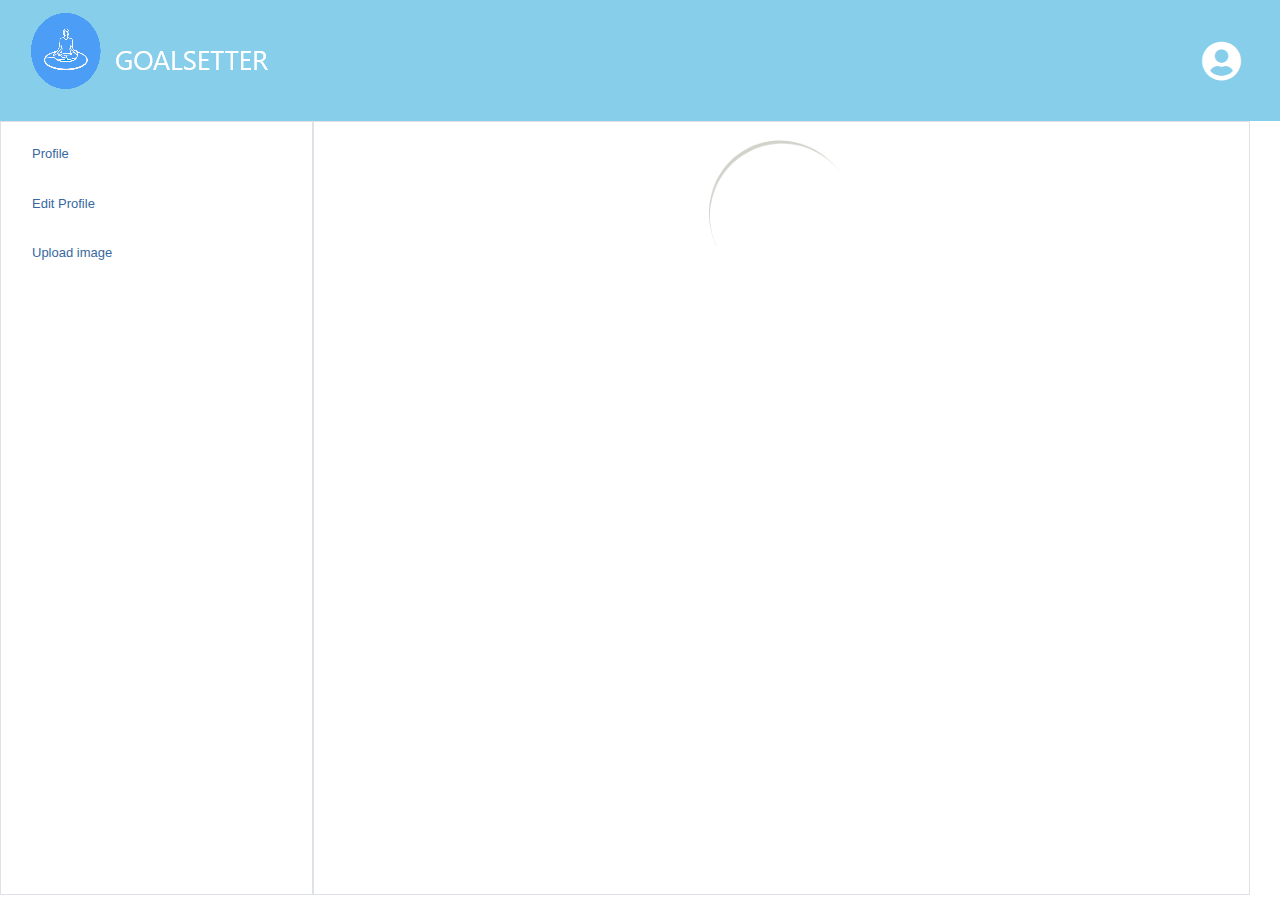
<file: profile.html>
<!DOCTYPE html>
<html>
<head>
        <meta charset="UTF-8" >
        <meta name="viewport" content="width=device-width, initial-scale=1, shrink-to-fit=no"  > 
        <meta http-equiv="X-UA-Compatible" content="ie=edge">
        <link rel="icon" href="images/Untitled.png" type="image/x-icon" />
        <title>Goal SETTER</title>
        <link rel="stylesheet" href="main/css/bootstrap.min.css">
        <link rel="stylesheet" href="main/animate.css">
        <link rel="stylesheet" href="main/style.css">
        <link rel="stylesheet" href="main/responsive.css">
        <link rel="stylesheet" href="fontawesome-free-5.6.1-web/css/all.min.css">
        <script src="js/javascript.js"></script>
</head>
<body class="profile">
<div class="container-fluid px-0">
    <nav class="navbar  navbar-expand-md navbar-dark bg-nav">
        <div class="container-fluid">
            <div class="navbar-header">
                    <p class="navbar-brand">
                            <img class="group" src="images/GROUP 3.2.png" alt="">
                        </p>
            </div>
                <ul class="nav navbar-nav ml-auto">
                    <li class="active">
                        <a class="nav-link fa fa-user-circle" style="font-size:40px;" href="profile.html"></a>
                    </li>
                </ul>
        </div>
    </nav>
</div>

<div class="container-fluid">
    <div class="row dash">
            <div class="col-3 border">
                <div class="nav flex-column nav-pills" id="v-pills-tab" role="tablist" aria-orientation="vertical">
                        <a class="nav-link profill" id="v-pills-profile-tab" data-toggle="pill" href="#v-pills-profile" role="tab" aria-controls="v-pills-profile" aria-selected="false">Profile</a>
                        <a class="nav-link profill" id="v-pills-messages-tab" data-toggle="pill" href="#v-pills-messages" role="tab" aria-controls="v-pills-messages" aria-selected="false">Edit Profile</a>
                        <a class="nav-link profill" id="v-pills-settings-tab" data-toggle="pill" href="#v-pills-settings" role="tab" aria-controls="v-pills-settings" aria-selected="false">Upload image</a>
                </div>
            </div>
    
            <div class="col-9 border">
                <div class="tab-content" id="v-pills-tabContent">
                        <div class="tab-pane fade show active" id="v-pills-profile" role="tabpanel" aria-labelledby="v-pills-profile-tab">
                                <div id="user_img" style="display:flex; justify-content:center; top:50%;"> 
                                    <img src="images/loader3.gif" alt="" width="20%" style="text-align:center">
                                </div>
                                <div class="container-fluid" style="color:#2d80ce" id="profile">
                                                <div class="profile-img text-center" style="margin-top:10%;" id="show_image">
                                                    
                                                </div>
                                                <div class="profile-name col-12 text-center">
                                                    <h4 id="bigName"> </h4>
                                                </div>
                                </div>
                                <div class="tab-content ml-1" id="myTabContent">
                                <div class="tab-pane fade show active" id="basicInfo" role="tabpanel" aria-labelledby="basicInfo-tab">
                                </div>
                                </div>   
                                     <table class="table" style="color:#2d80ce">
                                        <tbody id="user_details">
                                                
                                        </tbody>
                                      </table>
                        </div>
                    <div class="tab-pane fade " id="v-pills-home" role="tabpanel" aria-labelledby="v-pills-home-tab">       
                    </div>
  
                    <div class="tab-pane fade" id="v-pills-messages" role="tabpanel" aria-labelledby="v-pills-messages-tab"> 
                            <form class="form " id="Post">
                                    <div class="row">
                                        <div class="col-12 text-center">
                                            <i class="fa fa-square" style="font-size: 100px;"></i><br>
                                            <input type="submit" value="Upload image"><br>
                                        </div>
                                    </div>
                                    <div class="row">
                                        <div class="col-6">
                                            <label style="color:#3768a0;">Change Username :</label>
                                            <div>
                                                <i class="fa fa-user-circle icon1"></i>
                                                <input type="text" class="field" placeholder="name"  name="name" id="name">
                                            </div>
                                        </div>

                                        <div class="col-6">
                                            <label style="color:#3768a0;">Change Mobile :</label>
                                             <div>
                                                <i class="fa fa-phone icon1"></i>
                                                <input type="text" class="field" placeholder="phone_number"  name="name" id="phone_number">
                                             </div>
                                        </div>
                                    </div>
                                    
                                    
                                    <div class="row">
                                            <div class="col-6">
                                                <label style="color:#3768a0;">Change Email</label>
                                                <div>
                                                    <i class="fa fa-envelope icon1"></i>
                                                    <input type="text" class="field" placeholder="email" name="email" id="email">
                                                </div>   
                                            </div>

                                            <div class="col-6">
                                                <label style="color:#3768a0;">Change Password :</label>
                                                <div>
                                                    <i class="fa fa-lock icon1"></i>
                                                    <input type="password" class="field" placeholder="password" name="password" id="password">
                                                </div>
                                            </div>
                                    </div>
                                    
                                    <div class="row">
                                            <div class="col-12">
                                                <label style="color:#3768a0;">Confirm Password :</label>
                                                <div>
                                                    <i class="fa fa-lock icon1"></i>
                                                    <input type="password" class="field" placeholder="confirm_password" name="cpassword" id="confirm_password">
                                                </div>      
                                            </div>
                                    </div>
                                    
                                    <button type="submit" name="register" id="registe" value="Register"> Save changes</button>
                                    </form>
                    </div>
                        <div class="tab-pane fade" id="v-pills-settings" role="tabpanel" aria-labelledby="v-pills-settings-tab"> 
                                
                                
                            </div> 
            </div>
        </div>
    </div>
</div>
    


<script src="js/js/jquery.min.js"></script>
<script src="js/js/bootstrap.min.js"></script>
<script src="js/axios.js"></script>
<script src="js/javascript.js"></script>
</body>
</html>
</file>
<file: main/style.css>
/*preloader*/
.no-js #loader {  display: none;  }
.js #loader {     display: block; position: absolute; left: 100px; top: 0; }
.se-pre-con {
    position: fixed;
    left: 0px;
    top: 0px;
    width: 100%;
    height: 100%;
    z-index: 999999999;
    background: url("../images/ajax-loader.gif") center no-repeat #fff;                 
}
.se-pre-con p{
    position: fixed;
    left: 50%;
    text-align: center;
    top: 50%;
    z-index: 9999999;
    color: rgb(163,73,164);
    font-weight: bold;   
    font-family: cursive;           
}
/*body*/
.body_2{
    background: url("../images/climb-the-activity-silhouette-dom.jpg");
    background-repeat:no-repeat;
    background-size: cover;
    background-position: center;
    width: 100%;
    height: 100vh;
}
.chat_image {
    width: 50px;
    border-radius: 50px; 
}
.chat_name {
    margin-top: 40px;
}
#chat_msg {
    border: 1px solid skyblue; 
    width:80%;
    resize: none; 
    float:left; height: 40px; 
    border-radius:100px; 
    border-top-right-radius: 0px; 
    border-bottom-right-radius: 0px;
}
#send_chat {
    border-top-left-radius: 0px; 
    border-bottom-left-radius: 0px;
     padding: 8px; 
     border:1px solid; 
      border-color:skyblue; 
      width:20%;
       font-size: 15px;
     float:right;
     border-top-right-radius: 100px; 
     border-bottom-right-radius: 100px;
}
#assign_spin_holder {
    margin: 0 auto;
    width: 0%;
}
#spin_assign_spinner_1 {
    z-index: 999; 
    position: absolute;
    margin-top: 100px;
}
#spin_assign_spinner_2 {
    z-index: 999; 
    position: absolute;
    margin-top: 100px;
}
#spin_bx_task_delete {
    position: absolute;
    height:100%;
    width: 100%;
    z-index: 999999;
    display: none; 
}
.chat_name {
    margin-top: 10px;
}
#show_image {
    display: none;
}
#activities_icon {
    max-width:20px;
    max-height:20px;
    margin-right: auto;
    margin-left:auto;
}
.carousel{
    transition: 0.3s ease-in-out;
}
.home_img {
    width: 50%;
}

#img_off {
    width: 100%;
    border-radius: 50px;
}

#img_off:hover {
   transform: scale(1.02);
}
#home_img {
    /* Full height */
  height: 100vh; 
  width: 100%;

}
#con2 {
    margin-top: 10%;
    position: absolute;
    z-index:99;
}
#con{
    margin-top: 8%;
    position: absolute;
    z-index:99;
    font-size: 25px;
    text-align: center;
    box-shadow: 0 0 10px grey;
    margin-left: 50%;
    height: 60vh;
    background:rgb(0, 0, 0, 0.5);
    width:50%;
}

#text_header {
      padding-top: 10px;
    color:#ffffff; font-size:30px;
}

.home_text {
    font-size: 15px;
}
#img_logo {
    width:30px; 
    height: 30px;
    border-radius: 50px;
}
#home{
    border-radius: 4px;
    border:1px solid;
    color: #ffdc17;
    font-weight: bold;
    padding: 5px;
    padding-left: 20px;
    padding-right: 20px;
    border-color: #ffdc17;
    background: rgb(29, 32, 101);
}
#btn_sty {
   transition: 1s all ease;
   background: rgb(255, 220, 23);
   color: rgb(29, 32, 101);
   margin-top: 15px;
   width: 100%;
}
#btn_sty:hover {
    transform: scale(1.003);
    color:rgb(255, 220, 23);
    background:rgb(0, 0, 0, 0.5);
}
#get{
    border-radius: 4px;
    border:1px solid;
    color: #1d2065;
    padding: 5px;
    font-weight: bold;
    padding-left: 20px;
    padding-right: 20px;
    background: rgb(255, 220, 23);
    transition: 1s all linear;
}
#get:hover{
    box-shadow: 0 0 10px #e6e6e6;
    color:white;
    background-color: rgb(0, 0, 0, 0.5);
    transform: scale(1.0001);
    color: rgb(255, 220, 23);
}
#home:hover{
    box-shadow: 0 0 10px #e6e6e6;
}
a{
    color: #161616;
    text-decoration: none !important;
}
.goal{
    color: #ffffff;
    text-align: center;
}
.breath {
    animation: pulse 1s infinite alternate;
    -webkit-animation: pulse 2s infinite alternate;
}
.breath1 {
    animation: pulse 3s infinite alternate;
    -webkit-animation: pulse 3s infinite alternate;
}
/* span{
    display: block;
    margin-top: 2%;
    text-align: justify;
    padding: 2%;
    border-radius: 20px;
    outline: none;
    padding-left: 10px;
    color: #f1f1f1;
    background-color:#2d80ce;
} */
/*home*/
#img-move {
     width: 40%;
}
#home_slogan {
       width: 60%;
}
#home_slogan  h5, #home_slogan_t  h5{
  margin-top:4%; 
  margin-bottom:6%; 
  font-size: 30px; 
  font-weight: bold;
  text-align: center; 
  color:rgb(10, 10, 10);
  font-family: COMIC SANS MS;	
}
#home_slogan{
    color:grey; 
}
#home_slogan_t  p{
    color:grey; 
}
#home_slogan_t {
       width: 60%;
}
#img-move-t-desk {
     width: 40%;
}
#img-move-t-phone {
    display: none;
}
.home{
    color:#ffffff; 
    font-weight: bold;
    margin-top: 5%;
}
.get{
    padding: 15px;
    color: #ffffff;
    width: 30%;
    padding-left: 25px;
    padding-right: 25px;
    text-align: center;
}
.fakeimg {
    background:#1d2065;
  }
.help{
    background: #4399ff;
    background-size: cover;
    background-position: center;
}
.achieving{
    background: #1d2065;
}
.hw_img {
   width: 70%; 
   padding: 20px;
}
/*login*/
.login{
    background-image: url("../images/architecture-business-city-358612.jpg");
    background-repeat:no-repeat;
    background-size: cover;
    background-position: center;
    width: 100%;
    height: 100vh;
}
.main4{
    height:auto;
    width: 40%;
    padding: 10px 55px 40px;
    font-size: 13px;
    background: rgb(0, 0, 0, 0.5);
}


.primary{
    width: 97.7%;
    color: #4399ff;
    background-color: #ffffff;
}

/*registration page*/
@import url(http://fonts.googleapis.com/css?family=Droid+Serif);
hr{
    margin-bottom: 30px;
}
.cont{
    position:relative;
}
.main3{
    height:auto;
    width: 40%;
    padding: 10px 55px 40px;
    font-size: 13px;
    background: rgb(0, 0, 0, 0.5);
}
.box_part {
    font-size: 8px;
}
select{
    width: 97.7%;
    height: 34px;
    padding-left: 5px;
    margin-bottom: 20px;
    margin-top: 8px;
    font-size: 16px;
    border: none;
    color: #ffffff;
}
label{
    color: #ffffff;
    font-size: 14px;
    margin-bottom: 0;
    margin-top: 5px;
}

#register {
    background-color: #ffffff;
    font-size: 20px;
    margin-top: 5px;
    border: 1px solid #0F799E;
    padding: 7px 35px;
    color: rgb(0, 0, 0);
    text-shadow: 0px 1px 0px #13506D;
    font-weight: bold;
    border-radius: 2px;
    cursor: pointer;
    width: 97.7%;
}
#register:hover{
    background: linear-gradient(#0389f7 5%, #078ee7 100%);
}

.sign{
    background-image: url("../images/architecture-business-city-358612.jpg");
    background-repeat:  no-repeat;
    background-size: cover;
    background-position: center;
    width: 100%;
    height: 105vh;
}
.fa-check{
    float: left;
    padding: 10px;
    min-width: 50px;
}
.form{
    border: none;
}

.input-field {
    color: #ffffff;
    width: 100%;
    padding: 10px;
    outline: none;
    padding-left: 40px;
    border: 0.2px solid rgba(0,0,0,0.1);
    background: #ffffff; /* Fallback color */
    background: #fcfdfd; /* Black background with 0.5 opacity */
    border: none;
  }
    .acct-field {
    color: #ffffff;
    width: 100%;
    outline: none;
    padding-left: 40px;
    background: #2d80ce; /* Fallback color */
    background: #2d80ce; /* Black background with 0.5 opacity */
    border: none;
  }
.icon {
    color: #3768a0;
    padding: 10px;
    min-width: 50px;
    position:absolute;
  }
  
/*dashdoard*/
.Dashboard{
    background-color: #ffffff;
    height: 100vh;
}
.Dashboard .bg-nav{
    background-color: #e6e6ee;
}
.fieldset{
    text-align: center;
}
.dash{
    height: 86vh;
    width: 100%;
}
.out1{
    color:green;
}
.out2{
    color:red;
}
.out3{
    color:#e6b800;
}
.out4{
   color:rgb(159, 197, 189); 
}
.out5{
    color:#666633; 
 }
.out{
    color:rgb(150, 6, 6);
}
#myModal4{
    display: none;
}
.field{
    color: #ffffff;
    padding: 10px;
    outline: none;
    padding-left: 40px;
    border: 0.2px solid rgba(0,0,0,0.1);
    background: #e6e6e6; 
    border: none;
}
.icon1{
    color: #3768a0;
    padding: 10px;
    min-width: 50px;
    position:absolute;
  }
.inputs{
    width: 50%;
}
h4{
    color:#3768a0;
}
#registe {
    background-color: #ffffff;
    font-size: 20px;
    margin-top: 5px;
    border: 1px solid #0F799E;
    padding: 7px 35px;
    color:#3768a0;
    text-shadow: 0px 1px 0px #13506D;
    font-weight: bold;
    border-radius: 2px;
    cursor: pointer;
    width: 47%;
    transition: 1s all ease;
}
#registe:hover{
    background: linear-gradient(#0389f7 5%, #078ee7 100%);
    color:white;
    transform: scale3d(1.003);
}
.icons{
    color: #3768a0;
    margin-top: 15%;
    margin-bottom: 2%;
    animation:5s heartBeat infinite alternate;
    -webkit-animation: 5s heartBeat infinite alternate;
}
.team_empty {
     animation:5s heartBeat infinite alternate;
    -webkit-animation: 5s heartBeat infinite alternate;
}
#spin{
    display:none;
    position: absolute;
    top:50%;
    left:50%;
}

#spin_2{
    display:none;
    position: absolute;
    top:50%;
    left:50%;
}
#all_goals{
    overflow-y:scroll; 
    overflow: none; 
    height: 300px;
}
/* width */
#all_goals::-webkit-scrollbar {
    width: 6px;
  }
  
   /* Handle */
  #all_goals::-webkit-scrollbar-thumb {
    background: #e6e6ee;
    border: 1px solid skyblue; 
    border-radius: 5px;
    opacity: 0.5;
  }
  
  /* Handle on hover */
  #all_goals::-webkit-scrollbar-thumb:hover {
    background: #fff; 
  }
 

  .scroll_design{
overflow-y:scroll; overflow: none; width: 100%; height: 60vh;
}
/* width */
.scroll_design::-webkit-scrollbar {
    width: 6px;
  }
  
   /* Handle */
  .scroll_design::-webkit-scrollbar-thumb {
    background: #e6e6ee;
     border: 1px solid skyblue; 
    border-radius: 5px;
     opacity: 0.5;
  }
  
  /* Handle on hover */
  .scroll_design::-webkit-scrollbar-thumb:hover {
    background: white; 
  }
/* width */
#allgoals_point::-webkit-scrollbar {
    width: 6px;
  }
  
  /* Track */


  
.assign_design{
overflow-y:scroll; overflow: none; width: 100%; height: 33vh;
 background: #e6e6ee;
}
/* width */
.assign_design::-webkit-scrollbar {
width: 6px;
}

/* Handle */
.assign_design::-webkit-scrollbar-thumb {
background: #e6e6ee;
border: 1px solid skyblue; 
border-radius: 5px;
opacity: 0.5;
}

/* Handle on hover */
.assign_design::-webkit-scrollbar-thumb:hover {
background: white; 
}

/* width */
#allgoals_point::-webkit-scrollbar {
    width: 6px;
  }
  
  /* Track */
  /* Handle */
  #allgoals_point::-webkit-scrollbar-thumb {
    background: #e6e6ee;
     border: 1px solid skyblue; 
    border-radius: 5px;
    opacity: 0.5;
  }
  
  /* Handle on hover */
  #allgoals_point::-webkit-scrollbar-thumb:hover {
   background: white; 
  }
 
/*profile*/
.profill{
    color:#3768a0;
    margin-top: 5%; 
    transition: 1s all ease; 
    font-size: 13px;
}
.nav-pills .nav-link.active,
.nav-pills .show > .nav-link {
  color: #fff;
  background-color: skyblue;
}

.profile .bg-nav{
    background-color: skyblue;
}
.profill:hover{
    transform: scale(1.003);
    color: #3768a0;
    background-color:#e6e6e6;
}
.profile{
    background-color: #ffffff;
}
/*footer*/
hr{
    background-color: #000000;
}
.follow{
    color:#000000;
    text-align: center;
}
footer{
    background-color:#3768a0;
}
footer ul.social li a i {
    margin-right: 5%;
    color:#ffffff; 
	font-size:20px;
	-webkit-transition: .5s all ease;
	-moz-transition: .5s all ease;
	transition: .5s all ease;
}
footer ul.social li:hover a i {
    font-size:30px;
    color: #2d80ce
}
footer ul.quick-links li{
	padding: 3px 0;
	-webkit-transition: .5s all ease;
	-moz-transition: .5s all ease;
	transition: .5s all ease;
}
footer ul.quick-links li:hover{
	padding: 3px 0;
	margin-left:5px;
	font-weight:700;
}
footer ul.quick-links li a i{
	margin-right: 10px;
}
footer ul.quick-links li:hover a i {
    font-weight: 700;
}
</file>
<file: main/responsive.css>
@media screen and (max-width: 1150px) {
       .home_img {
          width: 70%;
         }
         #login_form {
           width: 60%;
        }
        #con {
            height: 69vh;     
         } 
    .assignsty {
        height: 85.5vh; overflow-y:scroll; overflow: none; width: 100%;
    }
       
}

@media screen and (max-width: 950px) {
      #login_form {
           width: 70%;
        }

}
@media screen and (max-width: 768px) {
    .img img{
        width: 100%;
    }

    .main3{
        height:auto;
        width: 100%;
        margin-left: 5%;
        padding: 10px 55px 40px;
        box-shadow: 0 0 10px;
        font-size: 13px;
    }
       #home_slogan, #home_slogan_t {
        width: 100%;
        }
    .main4{
        height:70vh;
        width: 80%;
        padding: 10px 55px 40px;
        box-shadow: 0 0 10px;
        font-size: 13px;
    }
    #img_logo {
        float:right;
    }
    .home_img {
        width: 100%;
    }
    #con {
        margin-top: 0px;
        width:100%;
        margin-left: 0%;
        height: 100vh;
  
     } 
   
     #img-move {
      width: 100%;
     }
    
    .sign{
        background-image: url("../images/architecture-business-city-358612.jpg");
        background-repeat:  no-repeat;
        background-size: cover;
        background-position: center;
        width: 100%;
        height: 105vh;
    }
     #home_slogan_t {
       width: 100%;
    }
    #img-move-t-desk {
        display: none
    }
    #img-move-t-phone {
       display: block;
       width: 100%;
    }
       #login_form {
           width: 80%;
        }
      .login_head_text {
        font-size: 22px;
    }
  #home_img {
    height: 60vh; 
    width: 100%;
    }
}
@media screen and (max-width: 576px) {
  
    .main3{
        height:auto;
        width: 80%;
        margin: 0;
        padding: 10px 55px 40px;
        box-shadow: 0 0 10px;
        font-size: 13px;
    }
    .main4{
        height:70vh;
        width: 80%;
        padding: 10px 55px 40px;
        box-shadow: 0 0 10px;
        font-size: 13px;
    }
    .sign{
        background-image: url("../images/architecture-business-city-358612.jpg");
        background-repeat:  no-repeat;
        background-size: cover;
        background-position: center;
        width: 100%;
        height: 105vh;
    }
    #text_header {
        font-size:20px;
    }
    #home_slogan  h5, #home_slogan_t  h5{
    font-size:25px;
    }
   
    .hw_img {
   width: 100%; 
   padding: 10px;
    }
     .hove_sweet span {
        width: 100%;
       font-size: 15px;
       text-align: left;
    }
      #login_form {
           width: 100%;
        }
}
@media screen and (max-width: 400px) {
      #login_form {
           padding: 15px;
        }
 
} 

@media screen and (max-width: 360px) {
    .main3{
        height:auto;
        width: 80%;
        padding: 10px 55px 40px;
        box-shadow: 0 0 10px;
        font-size: 13px;
        margin: 0;
    }
     .body{
        background-image: url("../images/images.png");
        background-size: cover;
        background-position: center;
        width: 100%;
        height: 90vh;
    }
    .main4{
        height:70vh;
        width: 80%;
        padding: 10px 55px 40px;
        box-shadow: 0 0 10px;
        font-size: 13px;
    }
    .sign{
        background-image: url("../images/architecture-business-city-358612.jpg");
        background-repeat:  no-repeat;
        background-size: cover;
        background-position: center;
        width: 100%;
        height: 105vh;
    }
      #text_header {
        font-size:15px;
    }
     #login_form {
           padding: 10px;
        }
    #show_success {
          padding: 10px;
    }
}
@media screen and (max-width: 320px) {
    .main3{
        height:auto;
        width: 80%;
        padding: 10px 55px 40px;
        box-shadow: 0 0 10px;
        font-size: 13px;
        margin: 0;
    }
    .sign{
        background-image: url("../images/architecture-business-city-358612.jpg");
        background-repeat:  no-repeat;
        background-size: cover;
        background-position: center;
        width: 100%;
        height: 111vh;
    }
}
 /* On smaller screens, where height is less than 450px, change the style of the sidenav (less padding and a smaller font size) */
 @media screen and (max-height: 450px) {
    .sidebar {padding-top: 5px;}
    .sidebar a {font-size: 18px;}
}
</file>
